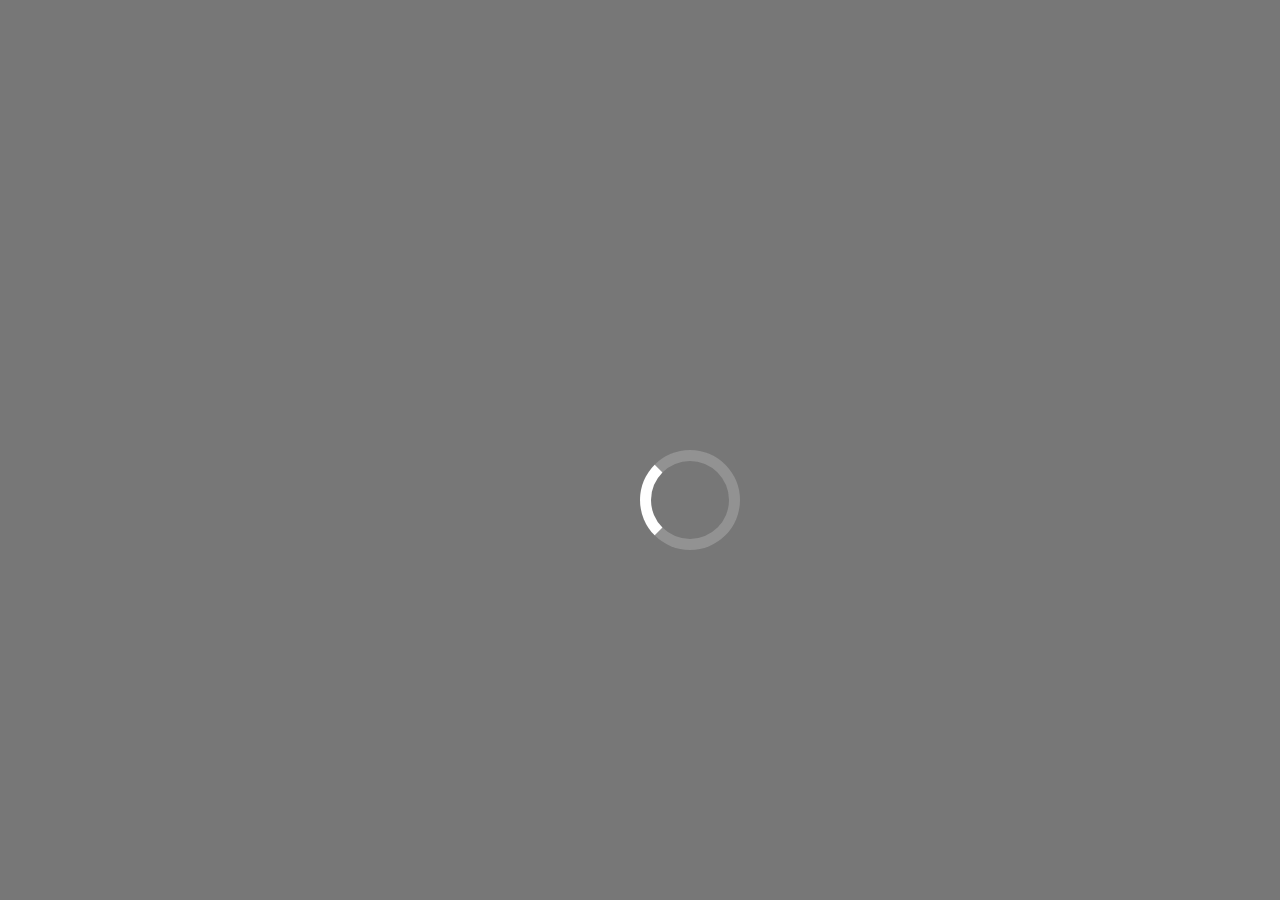
<file: index.html>
<!DOCTYPE html><html lang="ja"><head><meta charSet="utf-8"/><meta name="viewport" content="width=device-width"/><meta name="next-head-count" content="2"/><title>deus-template</title><meta name="robots" content="noindex,nofollow"/><meta name="description" content="deus-template"/><link rel="icon" href="/favicon.png"/><script async="" src="https://www.googletagmanager.com/gtag/js?id="></script><script>
                window.dataLayer = window.dataLayer || [];
                function gtag(){dataLayer.push(arguments);}
                gtag('js', new Date());
                gtag('config', '', {
                  page_path: window.location.pathname,
                });
              </script><link rel="preload" href="/_next/static/css/5ab577184f9b7ba2.css" as="style" crossorigin=""/><link rel="stylesheet" href="/_next/static/css/5ab577184f9b7ba2.css" crossorigin="" data-n-g=""/><link rel="preload" href="/_next/static/css/30d1ecabd9ab3dad.css" as="style" crossorigin=""/><link rel="stylesheet" href="/_next/static/css/30d1ecabd9ab3dad.css" crossorigin="" data-n-p=""/><noscript data-n-css=""></noscript><script defer="" crossorigin="" nomodule="" src="/_next/static/chunks/polyfills-c67a75d1b6f99dc8.js"></script><script src="/_next/static/chunks/webpack-c78dfb9eb21805de.js" defer="" crossorigin=""></script><script src="/_next/static/chunks/framework-f707628ec3f247aa.js" defer="" crossorigin=""></script><script src="/_next/static/chunks/main-d6ca93fb6cd6ec69.js" defer="" crossorigin=""></script><script src="/_next/static/chunks/pages/_app-08997ab8a7eccf1c.js" defer="" crossorigin=""></script><script src="/_next/static/chunks/pages/index-df4ad13f91db8bf7.js" defer="" crossorigin=""></script><script src="/_next/static/X2RSV3kKapP51hfPuIWN4/_buildManifest.js" defer="" crossorigin=""></script><script src="/_next/static/X2RSV3kKapP51hfPuIWN4/_ssgManifest.js" defer="" crossorigin=""></script></head><body><div id="__next"></div><script id="__NEXT_DATA__" type="application/json" crossorigin="">{"props":{"pageProps":{}},"page":"/","query":{},"buildId":"X2RSV3kKapP51hfPuIWN4","nextExport":true,"autoExport":true,"isFallback":false,"scriptLoader":[]}</script></body></html>
</file>
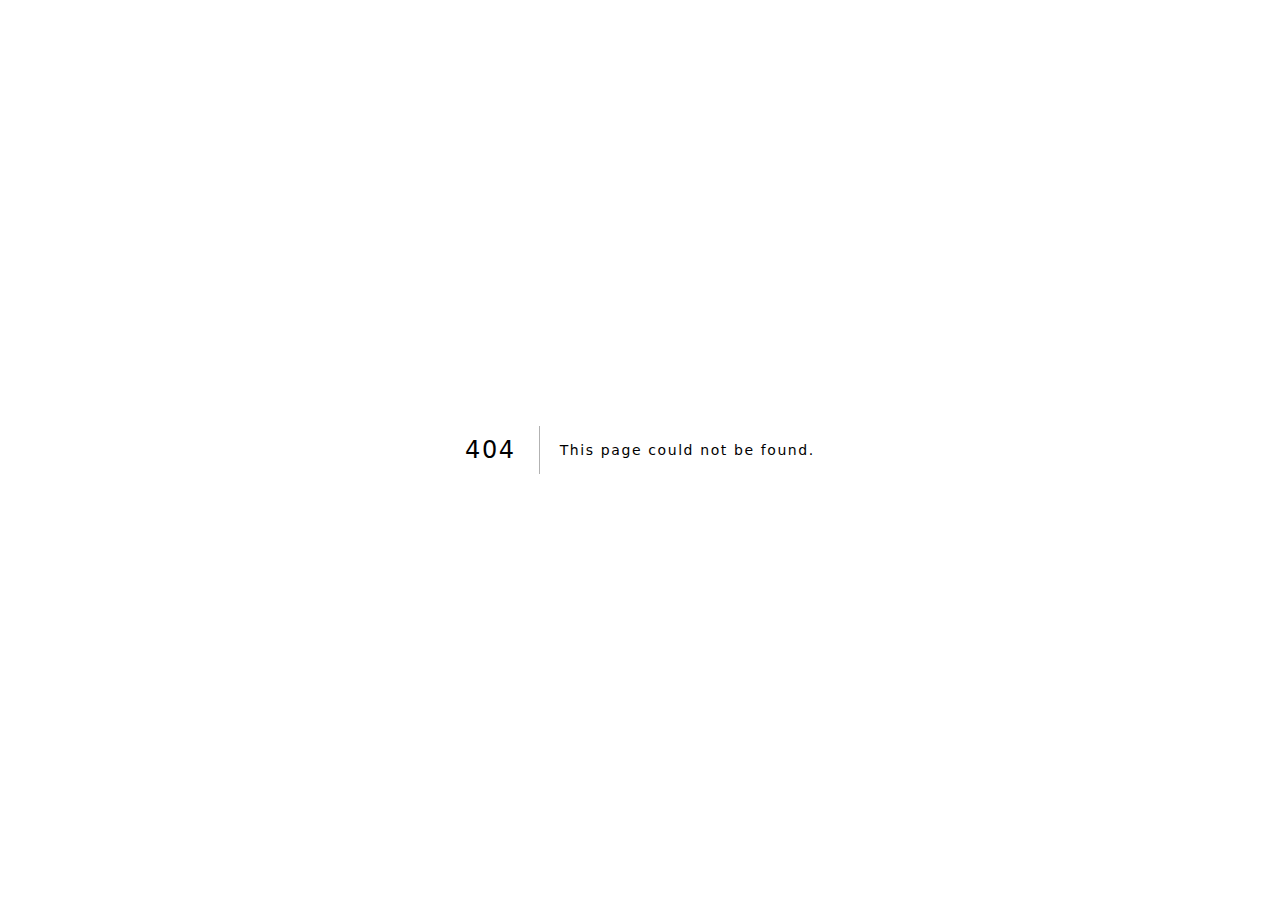
<file: 404/index.html>
<!DOCTYPE html><html lang="ja"><head><meta charSet="utf-8"/><meta name="viewport" content="width=device-width"/><meta name="next-head-count" content="2"/><title>deus-template</title><meta name="robots" content="noindex,nofollow"/><meta name="description" content="deus-template"/><link rel="icon" href="/favicon.png"/><script async="" src="https://www.googletagmanager.com/gtag/js?id="></script><script>
                window.dataLayer = window.dataLayer || [];
                function gtag(){dataLayer.push(arguments);}
                gtag('js', new Date());
                gtag('config', '', {
                  page_path: window.location.pathname,
                });
              </script><link rel="preload" href="/_next/static/css/5ab577184f9b7ba2.css" as="style" crossorigin=""/><link rel="stylesheet" href="/_next/static/css/5ab577184f9b7ba2.css" crossorigin="" data-n-g=""/><noscript data-n-css=""></noscript><script defer="" crossorigin="" nomodule="" src="/_next/static/chunks/polyfills-c67a75d1b6f99dc8.js"></script><script src="/_next/static/chunks/webpack-c78dfb9eb21805de.js" defer="" crossorigin=""></script><script src="/_next/static/chunks/framework-f707628ec3f247aa.js" defer="" crossorigin=""></script><script src="/_next/static/chunks/main-d6ca93fb6cd6ec69.js" defer="" crossorigin=""></script><script src="/_next/static/chunks/pages/_app-08997ab8a7eccf1c.js" defer="" crossorigin=""></script><script src="/_next/static/chunks/pages/_error-ee5b5fb91d29d86f.js" defer="" crossorigin=""></script><script src="/_next/static/X2RSV3kKapP51hfPuIWN4/_buildManifest.js" defer="" crossorigin=""></script><script src="/_next/static/X2RSV3kKapP51hfPuIWN4/_ssgManifest.js" defer="" crossorigin=""></script></head><body><div id="__next"></div><script id="__NEXT_DATA__" type="application/json" crossorigin="">{"props":{"pageProps":{"statusCode":404}},"page":"/_error","query":{},"buildId":"X2RSV3kKapP51hfPuIWN4","nextExport":true,"isFallback":false,"gip":true,"scriptLoader":[]}</script></body></html>
</file>
<file: _next/static/css/5ab577184f9b7ba2.css>
body,html{font-family:-apple-system,BlinkMacSystemFont,Segoe UI,Roboto,Oxygen,Ubuntu,Cantarell,Fira Sans,Droid Sans,Helvetica Neue,sans-serif;letter-spacing:.1em}a{color:inherit;text-decoration:none}*{box-sizing:border-box;padding:0;margin:0}
</file>
<file: _next/static/css/30d1ecabd9ab3dad.css>
.ElapsedTime_date__gNhQH{font-size:16px;color:#777}.Loading_container__wV1ri{position:fixed;top:0;left:0;z-index:10;width:100vw;height:100vh;background:#333a}@keyframes Loading_load__8NQtO{0%{transform:translate(-50%,-50%) rotate(0deg)}to{transform:translate(-50%,-50%) rotate(1turn)}}.Loading_loader__cpdbt{position:absolute;top:50%;left:50%;font-size:10px;text-indent:-9999em;border:1.1em solid hsla(0,0%,100%,.2);border-left-color:#fff;animation:Loading_load__8NQtO 1.1s linear infinite}.Loading_loader__cpdbt,.Loading_loader__cpdbt:after{width:10em;height:10em;border-radius:50%}.Modal_container__jKKR0{position:fixed;top:0;left:0;z-index:10;display:flex;align-items:center;justify-content:center;width:100%;height:100%}.Modal_background__4SbAJ{position:absolute;top:0;left:0;width:100%;height:100%;background:#333a}.Modal_card__ZLmjL{position:relative;display:flex;flex-direction:column;max-width:90vw;max-height:calc(100% - 80px);overflow:hidden;background:#fff;border-radius:8px}.Modal_header__Pfr2K{padding:16px 16px 12px;font-weight:700;border-bottom:1px solid #d8d8d8}.Modal_body__KZX7m{flex:1 1;padding:24px;overflow:auto}.BasicHeader_container__ASIaK{position:-webkit-sticky;position:sticky;top:0;height:48px;background:#fafafa;border-bottom:1px solid #eee}.BasicHeader_main__Vqufr{display:flex;align-items:center;justify-content:space-between;max-width:960px;height:100%;padding:0 16px;margin:0 auto}.BasicHeader_title__YIFTt{font-size:18px;font-weight:700;color:#0d0e59}.BasicHeader_userBtn__wlK48{display:flex;gap:12px;align-items:center;padding:8px 16px;cursor:pointer;border:1px solid transparent;border-radius:8px;transition:.2s}.BasicHeader_userBtn__wlK48:hover{background:#fff;border-color:#eee}.BasicHeader_userIcon__UecGa{border-radius:50%}.BasicHeader_userName__KiR1h{font-size:14px;font-weight:700;color:#555}.BasicHeader_loginBtn__Zy9wD{display:flex;gap:8px;align-items:center;padding:8px 12px;font-size:14px;font-weight:700;color:#fff;cursor:pointer;background:#0d0e59;border-radius:4px;transition:background .2s}.BasicHeader_loginBtn__Zy9wD:hover{background:#0d0e59cc}@media screen and (max-width:640px){.BasicHeader_userName__KiR1h{display:none}}.PrivateTask_btnGroup__cLZZi,.PrivateTask_editGroup__1StDE{display:flex;gap:8px}.PrivateTask_labelInput__coxgP{width:400px;padding:2px}.PrivateTask_btn__vo6__{padding:2px}@media screen and (max-width:640px){.PrivateTask_labelInput__coxgP{width:100%}}.index_container___q52_{max-width:1000px;margin:0 auto}.index_tasks__ExTXY{width:600px;margin:0 auto;text-align:left;list-style-type:none;border-right:1px solid #eee;border-left:1px solid #eee}.index_createTask__NMC14{display:flex;flex-direction:column;gap:8px;justify-content:space-between;padding:16px;border-bottom:1px solid #eee}.index_createTaskInput__3gEMd{width:400px;padding:4px;border:none}.index_taskHeader__8Y33Y{display:flex;align-items:center;justify-content:space-between;padding:16px 16px 8px}.index_authorName__oQHVu{display:flex;gap:8px;align-self:center;font-size:20px;font-weight:700;color:#555}.index_label__4mSN7{display:flex;flex-direction:column;gap:8px;padding:8px 16px 16px;border-bottom:1px solid #eee}.index_label__4mSN7>label{display:flex;align-items:center;justify-content:space-between;width:100%}.index_postBtn__obOzR{display:flex;align-self:flex-end;padding:2px}.index_taskImage__ShrIs{width:70%;border:1px solid #eee;border-radius:8px}@media screen and (max-width:640px){.index_tasks__ExTXY{width:100%;border:none}.index_createTaskInput__3gEMd,.index_labelInput__lFqLc{width:100%}}
</file>
